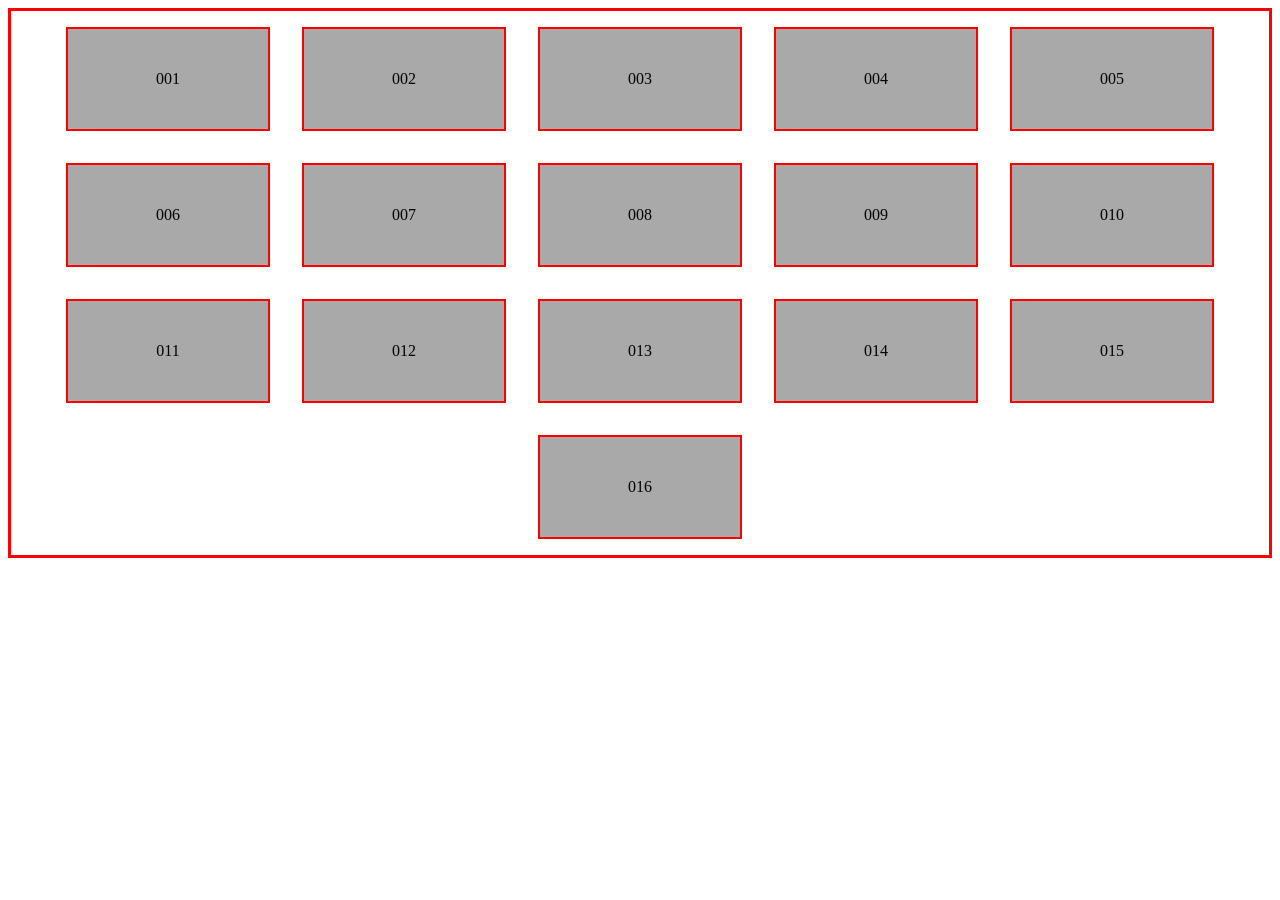
<file: challenges/01/index.html>
<!DOCTYPE html>
<html lang="en">

    <head>
        <meta charset="UTF-8">
        <link rel="stylesheet" href="main.css">
        <title>Flexbox Container - Challenge 1</title>
    </head>

    <body>
        <section>
        <div>001</div>
        <div>002</div>
        <div>003</div>
        <div>004</div>
        <div>005</div>
        <div>006</div>
        <div>007</div>
        <div>008</div>
        <div>009</div>
        <div>010</div>
        <div>011</div>
        <div>012</div>
        <div>013</div>
        <div>014</div>
        <div>015</div>
        <div>016</div>
    </section>
    </body>

</html>
</file>
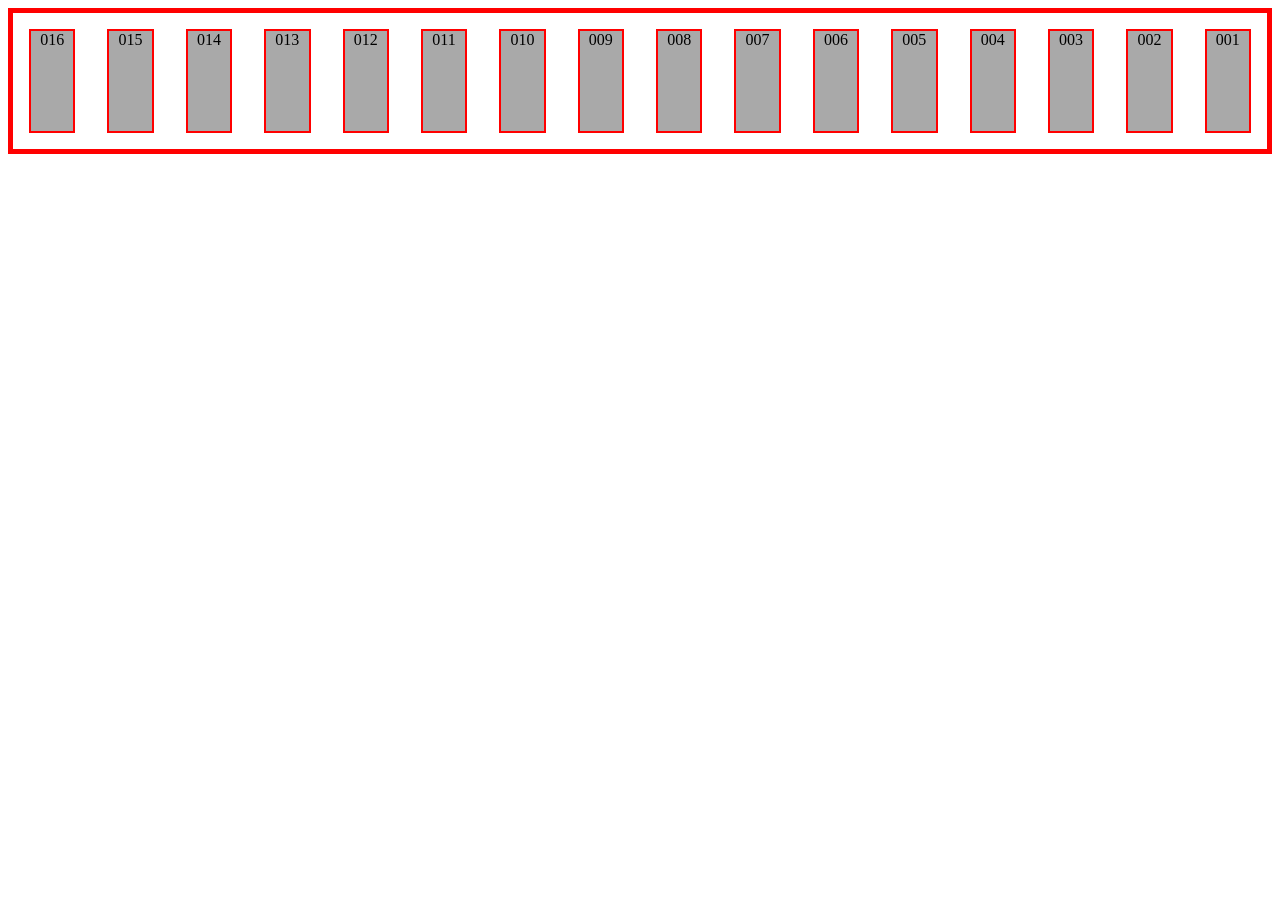
<file: challenges/02/index.html>
<!DOCTYPE html>
<html lang="en">

<head>
    <meta charset="UTF-8">
    <link rel="stylesheet" href="main.css">
    <title>Flexbox Container - Challenge 2</title>
</head>

<body>
    <section>
        <div>001</div>
        <div>002</div>
        <div>003</div>
        <div>004</div>
        <div>005</div>
        <div>006</div>
        <div>007</div>
        <div>008</div>
        <div>009</div>
        <div>010</div>
        <div>011</div>
        <div>012</div>
        <div>013</div>
        <div>014</div>
        <div>015</div>
        <div>016</div>
    </section>
</body>

</html>
</file>
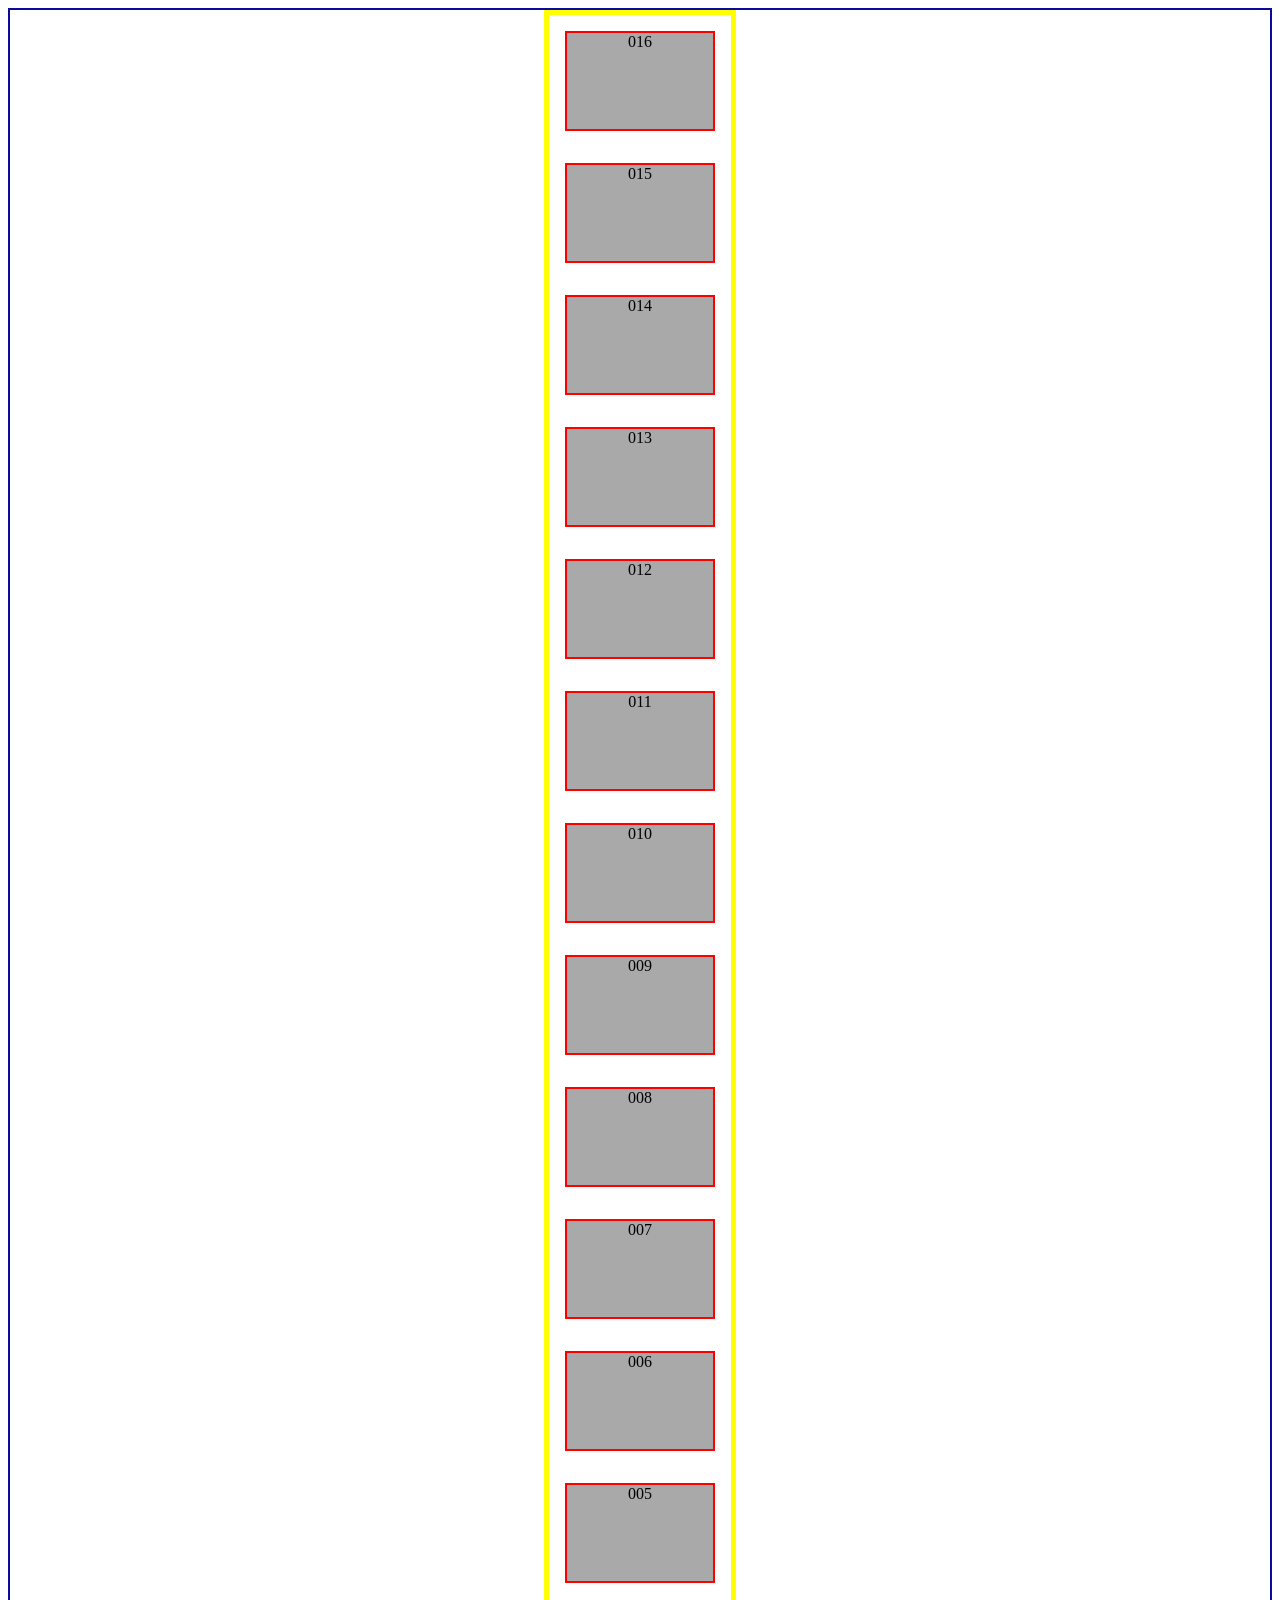
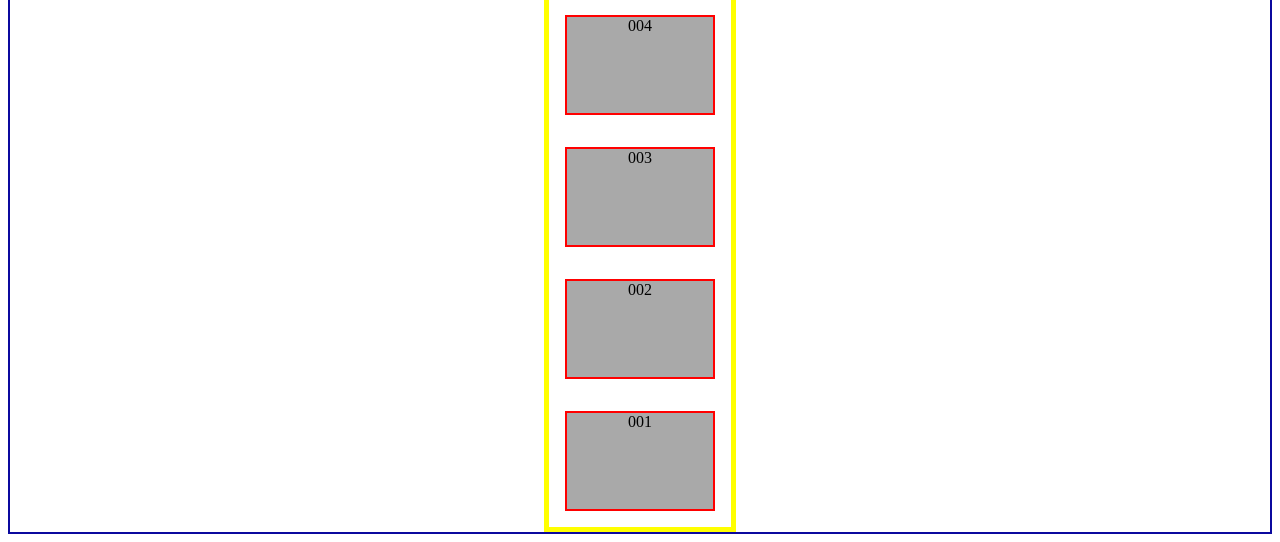
<file: challenges/03/index.html>
<!DOCTYPE html>
<html lang="en">

    <head>
        <meta charset="UTF-8">
        <link rel="stylesheet" href="main.css">
        <title>Flexbox Container - Challenge 4</title>
    </head>

    <body>
        <section>
        <div>001</div>
        <div>002</div>
        <div>003</div>
        <div>004</div>
        <div>005</div>
        <div>006</div>
        <div>007</div>
        <div>008</div>
        <div>009</div>
        <div>010</div>
        <div>011</div>
        <div>012</div>
        <div>013</div>
        <div>014</div>
        <div>015</div>
        <div>016</div>
    </section>
    </body>

</html>
</file>
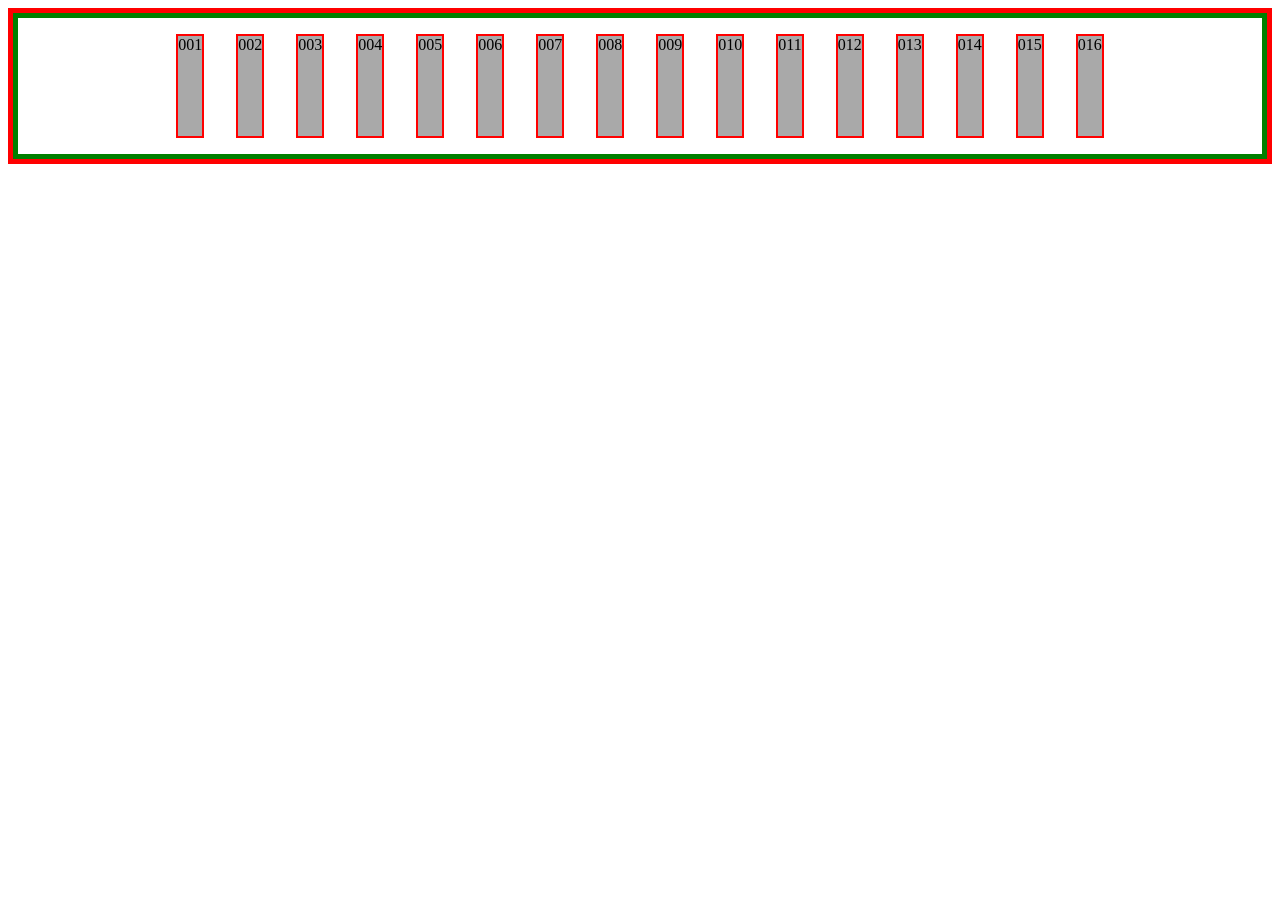
<file: challenges/05/index.html>
<!DOCTYPE html>
<html lang="en">

<head>
    <meta charset="UTF-8">
    <link rel="stylesheet" href="main.css">
    <title>Flexbox Container</title>
</head>

<body>
    <section>
        <div>001</div>
        <div>002</div>
        <div>003</div>
        <div>004</div>
        <div>005</div>
        <div>006</div>
        <div>007</div>
        <div>008</div>
        <div>009</div>
        <div>010</div>
        <div>011</div>
        <div>012</div>
        <div>013</div>
        <div>014</div>
        <div>015</div>
        <div>016</div>
    </section>
</body>

</html>
</file>
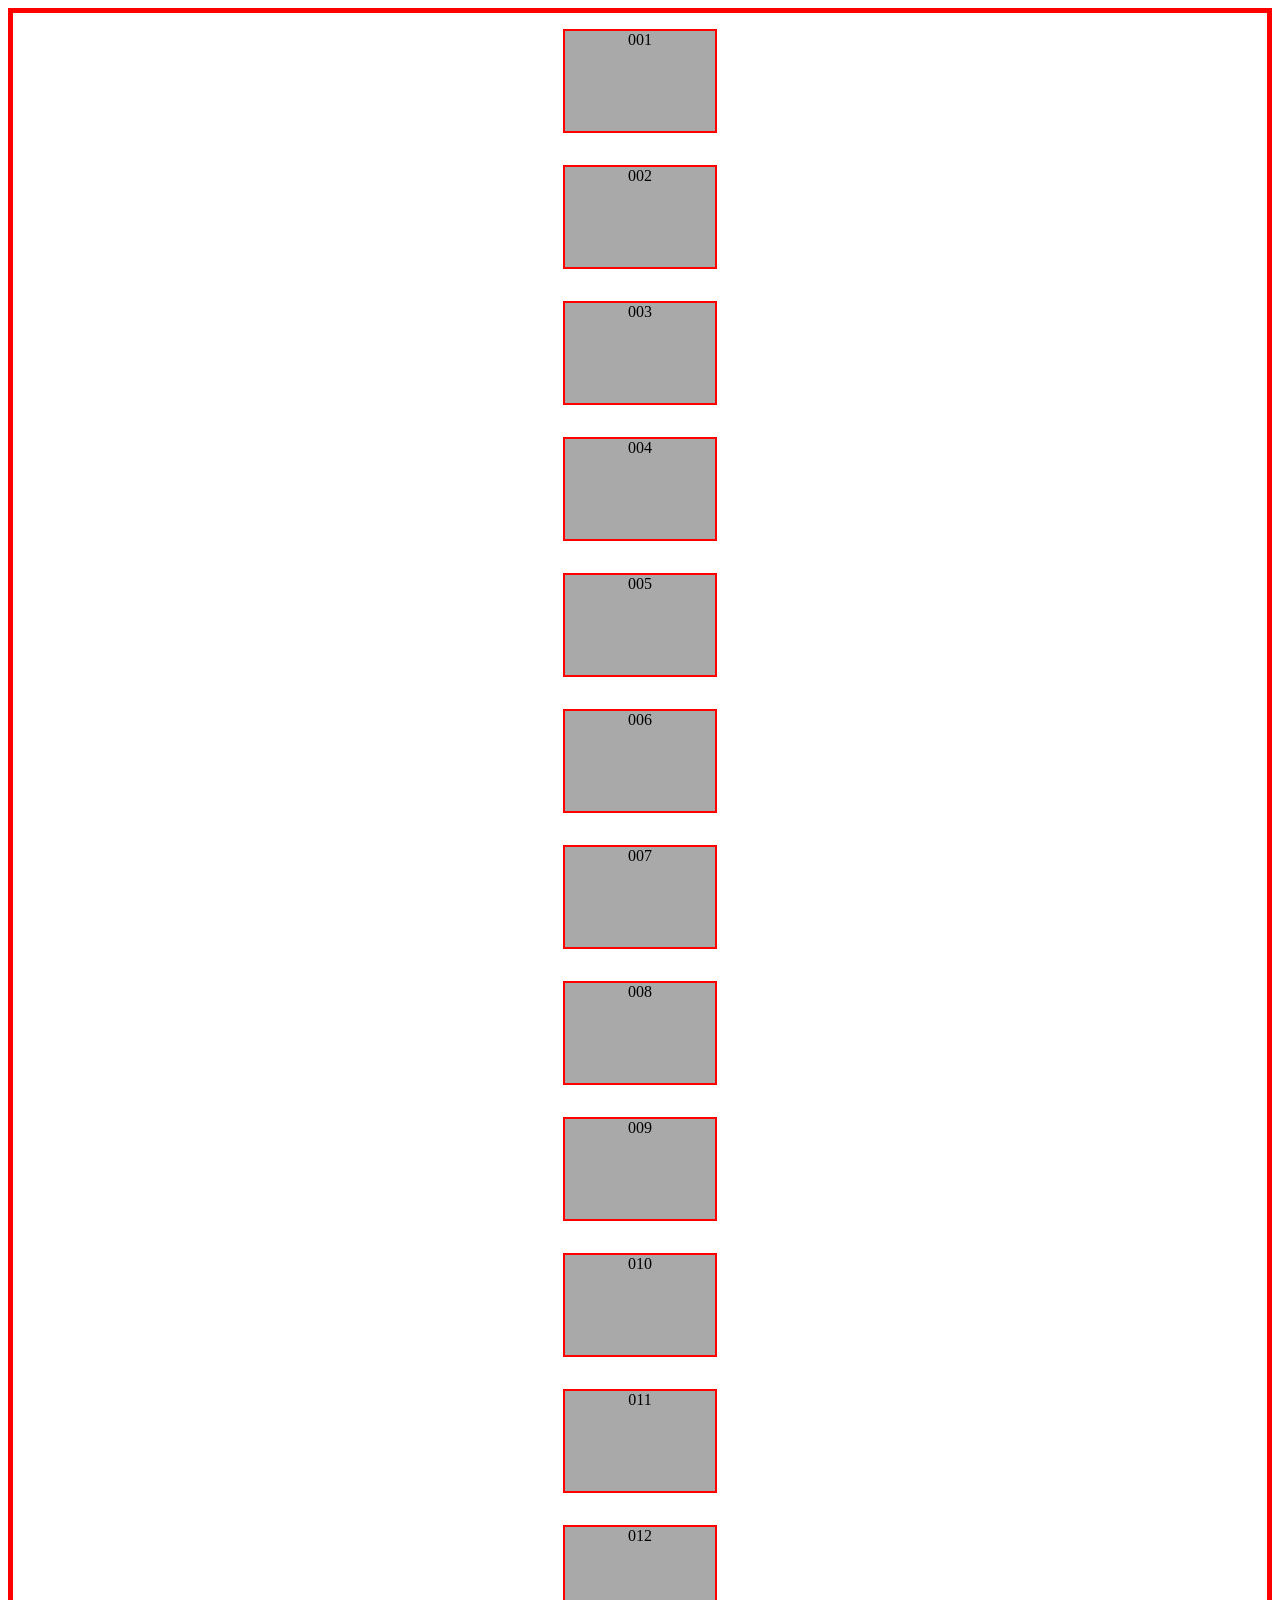
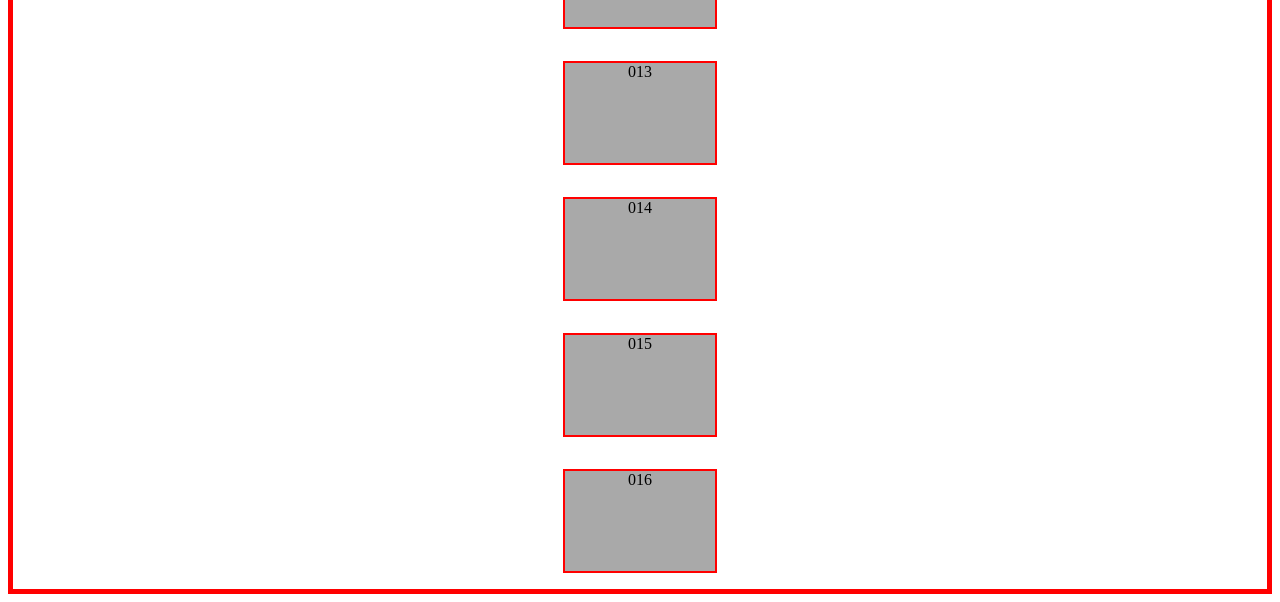
<file: challenges/06/index.html>
<!DOCTYPE html>
<html lang="en">

<head>
    <meta charset="UTF-8">
    <link rel="stylesheet" href="main.css">
    <title>Flexbox Container - Challenge 6</title>
</head>

<body>
    <section>
        <div>001</div>
        <div>002</div>
        <div>003</div>
        <div>004</div>
        <div>005</div>
        <div>006</div>
        <div>007</div>
        <div>008</div>
        <div>009</div>
        <div>010</div>
        <div>011</div>
        <div>012</div>
        <div>013</div>
        <div>014</div>
        <div>015</div>
        <div>016</div>
    </section>
</body>

</html>
</file>
<file: challenges/01/main.css>
/* Use flexbox to align all divs in a row. Use wrap so that the divs appear on multiple rows. Center the rows in the container*/


section {
  border: 3px solid red;
  display: flex;
  justify-content: center;
  flex-wrap: wrap;
}

div {
  display: flex;
  height: 100px;
  width: 200px;
  background-color: darkgray;
  margin: 1em;
  border: 2px solid red;
  text-align: center;
  align-items: center;
  justify-content: center;
}
</file>
<file: challenges/02/main.css>
/* Use flexbox to align the divs in a row. Reverse the order of the divs. */

section {
    display: flex;
    border: 5px solid red;
    flex-direction: row-reverse;
    
}


div {
    height: 100px;
    width: 150px;
    background-color: darkgray;
    margin: 1em;
    border: 2px solid red;
    text-align: center;
    justify-content: center;
}
</file>
<file: challenges/03/main.css>
/* Use flexbox to display all divs in a column in reverse order on the center of the page. */

* {
  box-sizing: border-box;
}

body {
  display: flex;
  border: 2px solid rgb(11, 9, 158);
  justify-content: center;
}

section {
  display: flex;
  border: 5px solid yellow;
  flex-direction: column-reverse;
}


div {
  height: 100px;
  width: 150px;
  background-color: darkgray;
  margin: 1em;
  border: 2px solid red;
  text-align: center;
  align-items: center; 
 }
</file>
<file: challenges/05/main.css>
/* Use flexbox to display the divs on one row in the center of the container */

body {
  border: 5px solid red;

}

section {
  display: flex;
  border: 5px solid green;
  height: 100%;
  justify-content: center;
  align-items: center;
}


div {
  flex-shrink: 1;
  height: 100px;
  /*width: 150px;  */
  background-color: darkgray;
  margin: 1em;
  border: 2px solid red;
  text-align: center;
}
</file>
<file: challenges/06/main.css>
/* Use flexbox to display all divs in one column in the center of the page.*/

body {
  border: 5px solid red;
}

section {
display: flex;
flex-direction: column;
align-items: center;
}


div {
  height: 100px;
  width: 150px;
  background-color: darkgray;
  margin: 1em;
  border: 2px solid red;
  text-align: center;
}
</file>
